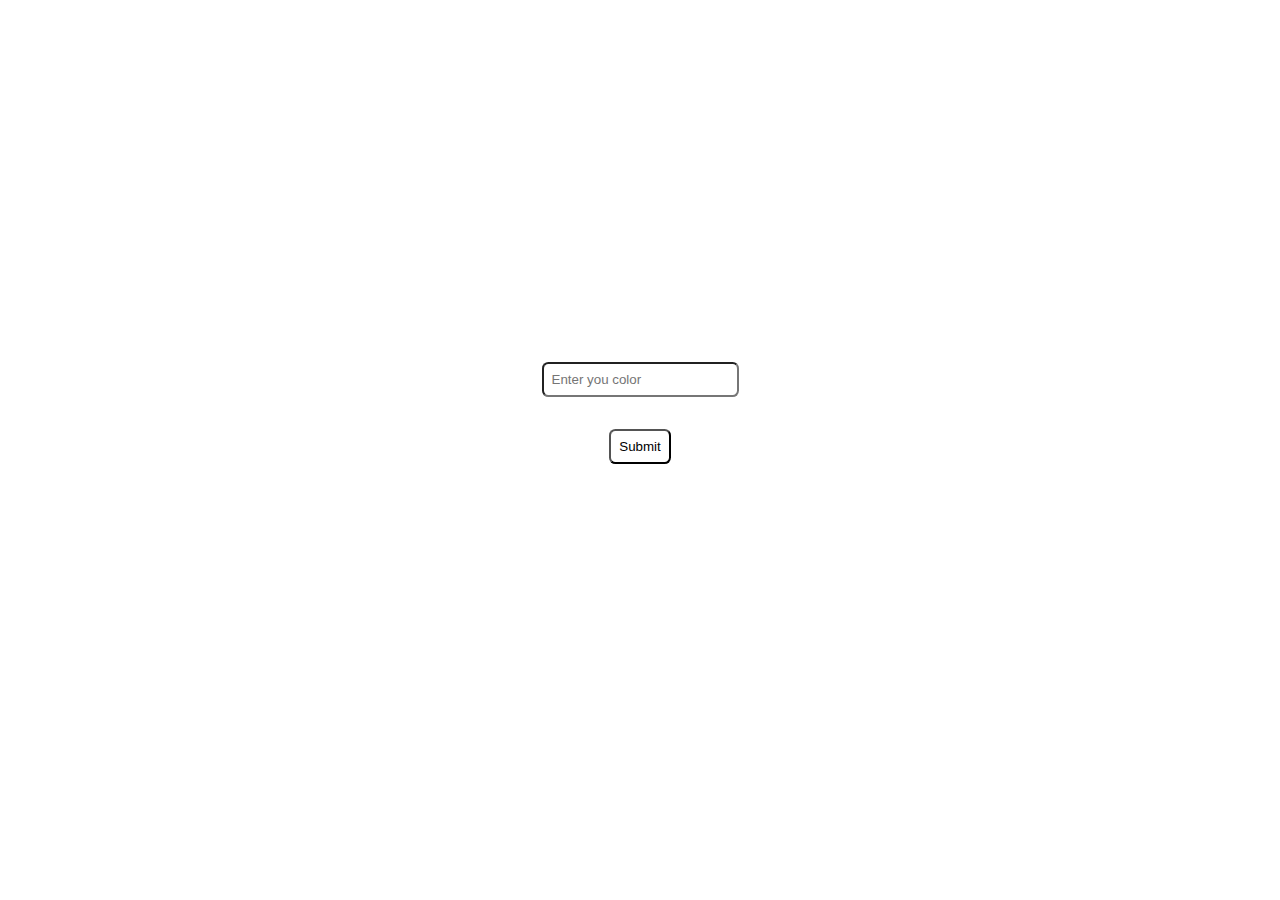
<file: Color Fliper/index.html>
<!DOCTYPE html>
<html lang="en">
  <head>
    <meta charset="UTF-8" />
    <meta http-equiv="X-UA-Compatible" content="IE=edge" />
    <meta name="viewport" content="width=device-width, initial-scale=1.0" />
    <link rel="stylesheet" href="./style.css" />
    <title>Document</title>
  </head>
  <body>
    <form>
      <input id="flipper" type="text" placeholder="Enter you color" />
      <input id="submit" type="submit"/>
    </form>

    <script src="./app.js"></script>
  </body>
</html>
</file>
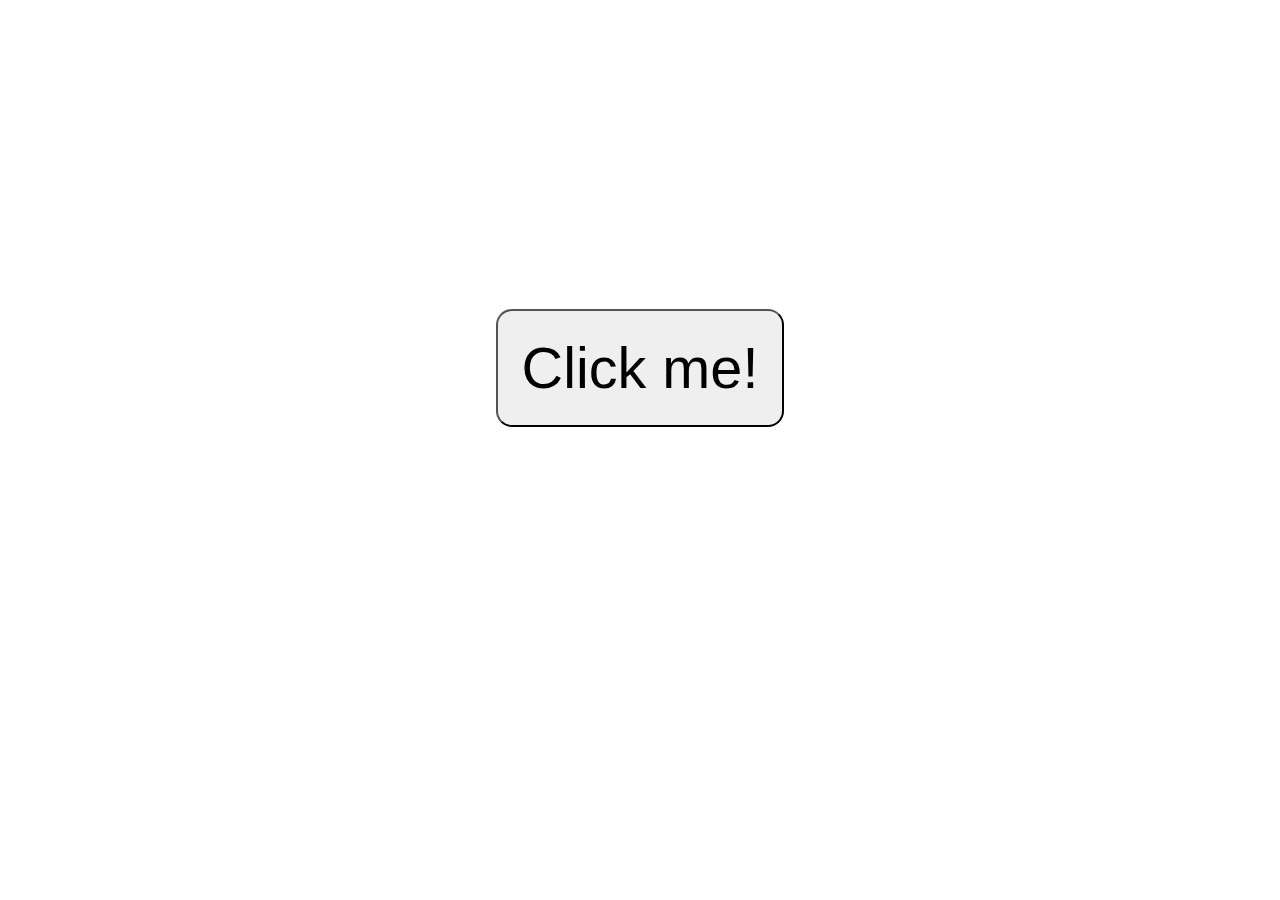
<file: Modal/index.html>
<!DOCTYPE html>
<html lang="en">
  <head>
    <meta charset="UTF-8" />
    <meta http-equiv="X-UA-Compatible" content="IE=edge" />
    <meta name="viewport" content="width=device-width, initial-scale=1.0" />
    <link rel="stylesheet" href="./style.css" />
    <title>Document</title>
  </head>
  <body>
    <main>
      <button id="submit">Click me!</button>
      <div id="modal" class="modal">
        <img id="close" src="./bin-icon-cancel-icon-close-icon-png-favpng-iRPHshhX738h6PgGi1kFcRDQU.jpg" alt="close">
        <span>you opend the modal</span>
      </div>
    </main>

    <script src="./app.js"></script>
  </body>
</html>
</file>
<file: Color Fliper/style.css>
form {
  display: flex;
  justify-content: center;
  align-items: center;
  flex-direction: column;
  gap: 2rem;
  height: 90vh;
}

#flipper {
    padding: .5rem;
    border-radius: .4rem;
    background-color: #fff;
}

#submit {
    padding: .5rem;
    border-radius: .4rem;
    background-color: inherit;
    cursor: pointer;
    background-color: #fff;
}

#submit:hover , #submit:focus-visible {
    box-shadow: inset  0rem 0rem .6rem 0 rgba(0, 0, 0, 0.521);
}
</file>
<file: Modal/style.css>
main {
    display: flex;
    justify-content: center;
    align-items: center;
    height: 80vh;
}

#submit {
    font-size: 3.6rem;
    padding: 1.5rem;
    border-radius: 1rem;
    cursor: pointer;
}

#submit:hover {
    box-shadow: inset 0 0 .8rem .4rem rgba(0, 0, 0, 0.119);
}

.modal {
    display: flex;
    justify-content: center;
    align-items: center;
    width: 70vw;
    height: 70vh;
    font-size: 12.4rem;
    border: .5rem solid black;
    border-radius: 1rem;
    text-align: center;
    padding: 1.5rem;
    background: #fff;
    position: absolute;
    transform: scale(0);
    transition: all 1s;
}

.modal img {
    cursor: pointer;
    width: 3rem;
    height: 3rem;
    align-self: flex-start;
}
</file>
